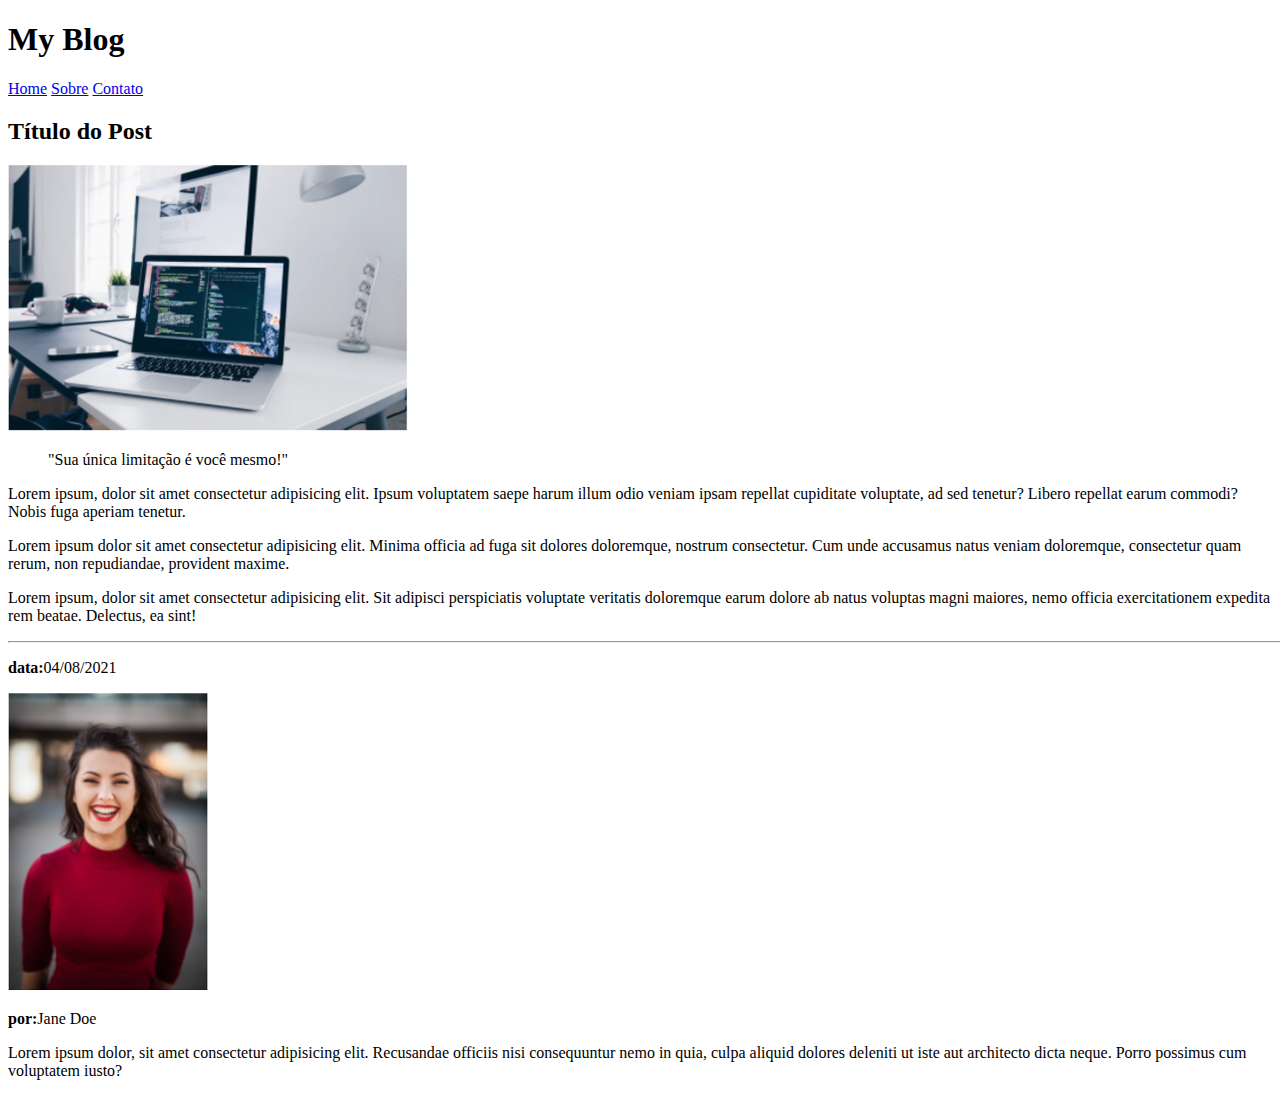
<file: index.html>
<!DOCTYPE html>
<html lang="pt-br">
<head>
    <meta charset="UTF-8"/>
    <meta http-equiv="X-UA-Compatible" content="IE=edge"/>
    <meta name="viewport" content="width=device-width, initial-scale=1.0"/>
    <link rel="stylesheet" href="styles.css">
    <title>Blog Post</title>
</head>
<body>
    <header>
        <h1><strong>My Blog</strong></h1>
        <a href="#" target="_blank">Home</a>
        <a href="#" target="_blank">Sobre</a>
        <a href="#" target="_blank">Contato</a>
    </header>
    <article>
        <h2>Título do Post</h2>
        <img src="src/post.png" alt="Imagem do Post" id="image_post"><br>
        <blockquote>"Sua única limitação é você mesmo!"</blockquote>
        <p>Lorem ipsum, dolor sit amet consectetur adipisicing elit. Ipsum voluptatem saepe harum illum odio veniam ipsam repellat cupiditate voluptate, ad sed tenetur? Libero repellat earum commodi? Nobis fuga aperiam tenetur.</p>
        <p>Lorem ipsum dolor sit amet consectetur adipisicing elit. Minima officia ad fuga sit dolores doloremque, nostrum consectetur. Cum unde accusamus natus veniam doloremque, consectetur quam rerum, non repudiandae, provident maxime.</p>
        <p>Lorem ipsum, dolor sit amet consectetur adipisicing elit. Sit adipisci perspiciatis voluptate veritatis doloremque earum dolore ab natus voluptas magni maiores, nemo officia exercitationem expedita rem beatae. Delectus, ea sint!</p>
        <hr>
        <aside>
            <p><strong>data:</strong>04/08/2021</p>
            <img src="src/photo.png" alt="Foto do Autor" id="image_author"><br>
            <p><strong>por:</strong>Jane Doe</p>
            <p>Lorem ipsum dolor, sit amet consectetur adipisicing elit. Recusandae officiis nisi consequuntur nemo in quia, culpa aliquid dolores deleniti ut iste aut architecto dicta neque. Porro possimus cum voluptatem iusto?</p>
        </aside>
    </article>
</body>
</html>
</file>
<file: styles.css>
#image_post{
    width: 400px;
}

#image_author{
    width: 200px;
}

hr{
    margin-left: 0;
    width: 1520px;
}
</file>
